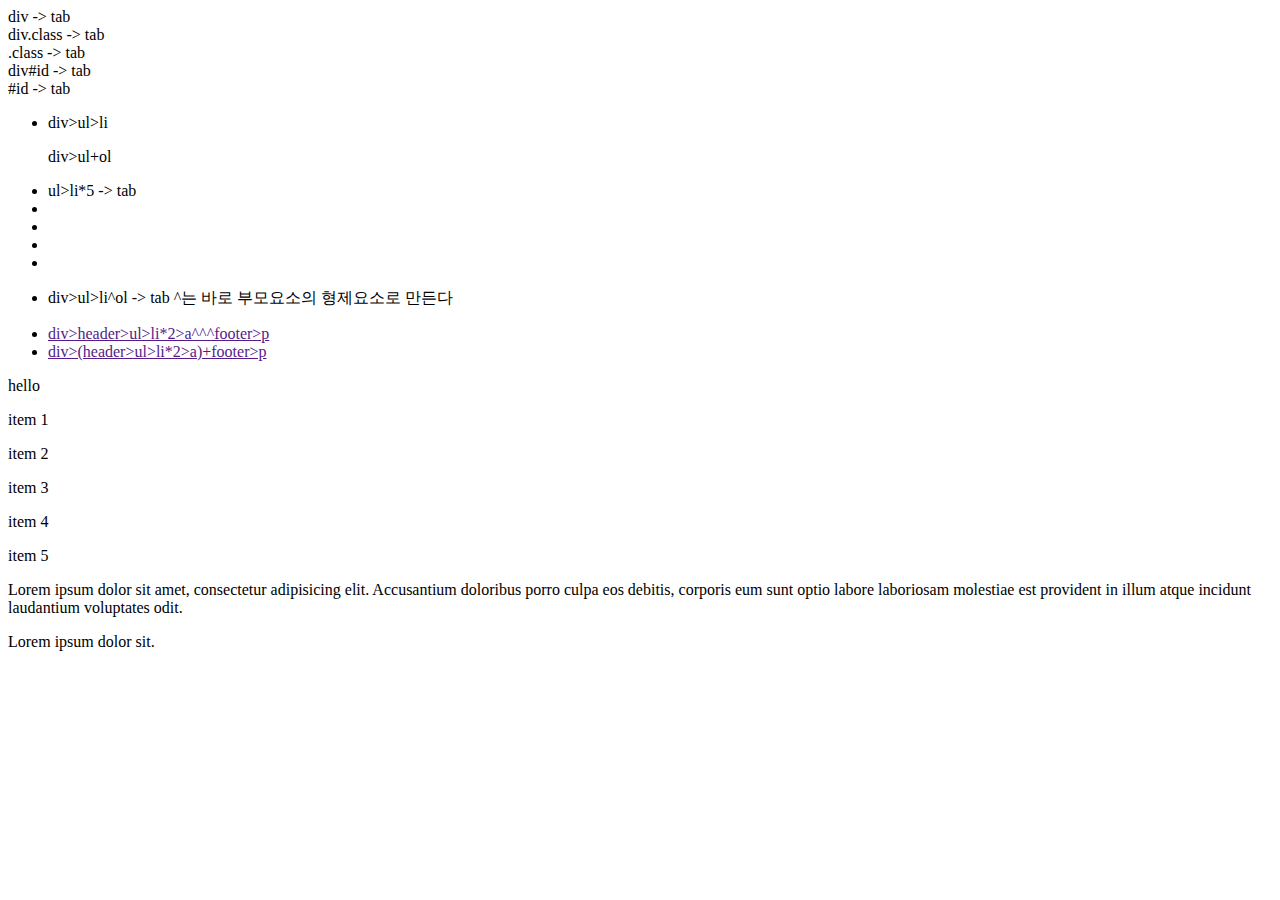
<file: html_fast/index.html>
<!-- ! -> tab -->

<!DOCTYPE html>
<html lang="en">
<head>
    <meta charset="UTF-8">
    <meta name="viewport" content="width=device-width, initial-scale=1.0">
    <title>Document</title>
</head>
<body>
    <div>div -> tab</div>
    <div class="class">div.class -> tab</div>
    <div class="class">.class -> tab</div>
    <div id="id">div#id -> tab</div>
    <div id="id">#id -> tab</div>
    <div>
        <ul>
            <li>div>ul>li</li>
        </ul>
    </div>
    <div>
        <ul>div>ul+ol</ul>
        <ol></ol>
    </div>
    <ul>
        <li>ul>li*5 -> tab</li>
        <li></li>
        <li></li>
        <li></li>
        <li></li>
    </ul>
    <div>
        <ul>
            <li>div>ul>li^ol -> tab ^는 바로 부모요소의 형제요소로 만든다</li>
        </ul>
        <ol></ol>
    </div>    

    <div>
        <header>
            <ul>
                <li><a href="">div>header>ul>li*2>a^^^footer>p</a></li>
                <li><a href="">div>(header>ul>li*2>a)+footer>p</a></li>
            </ul>
        </header>
        <footer>
            <p></p>
        </footer>
    </div>
    <!-- text 입력하기  -->
    <!-- p{hello} -> tab -->
    <p>hello</p> 
    <!-- p.class${item $}*5 -->
    <p class="class1">item 1</p>
    <p class="class2">item 2</p>
    <p class="class3">item 3</p>
    <p class="class4">item 4</p>
    <p class="class5">item 5</p>
    <!-- p>lorem -> tab -->
    <p>Lorem ipsum dolor sit amet, consectetur adipisicing elit. Accusantium doloribus porro culpa eos debitis, corporis eum sunt optio labore laboriosam molestiae est provident in illum atque incidunt laudantium voluptates odit.</p>
    <!-- p>lorem4 -> tab  4개의 단어 입력 -->
    <p>Lorem ipsum dolor sit.</p>
    

</body>
</html>
</file>
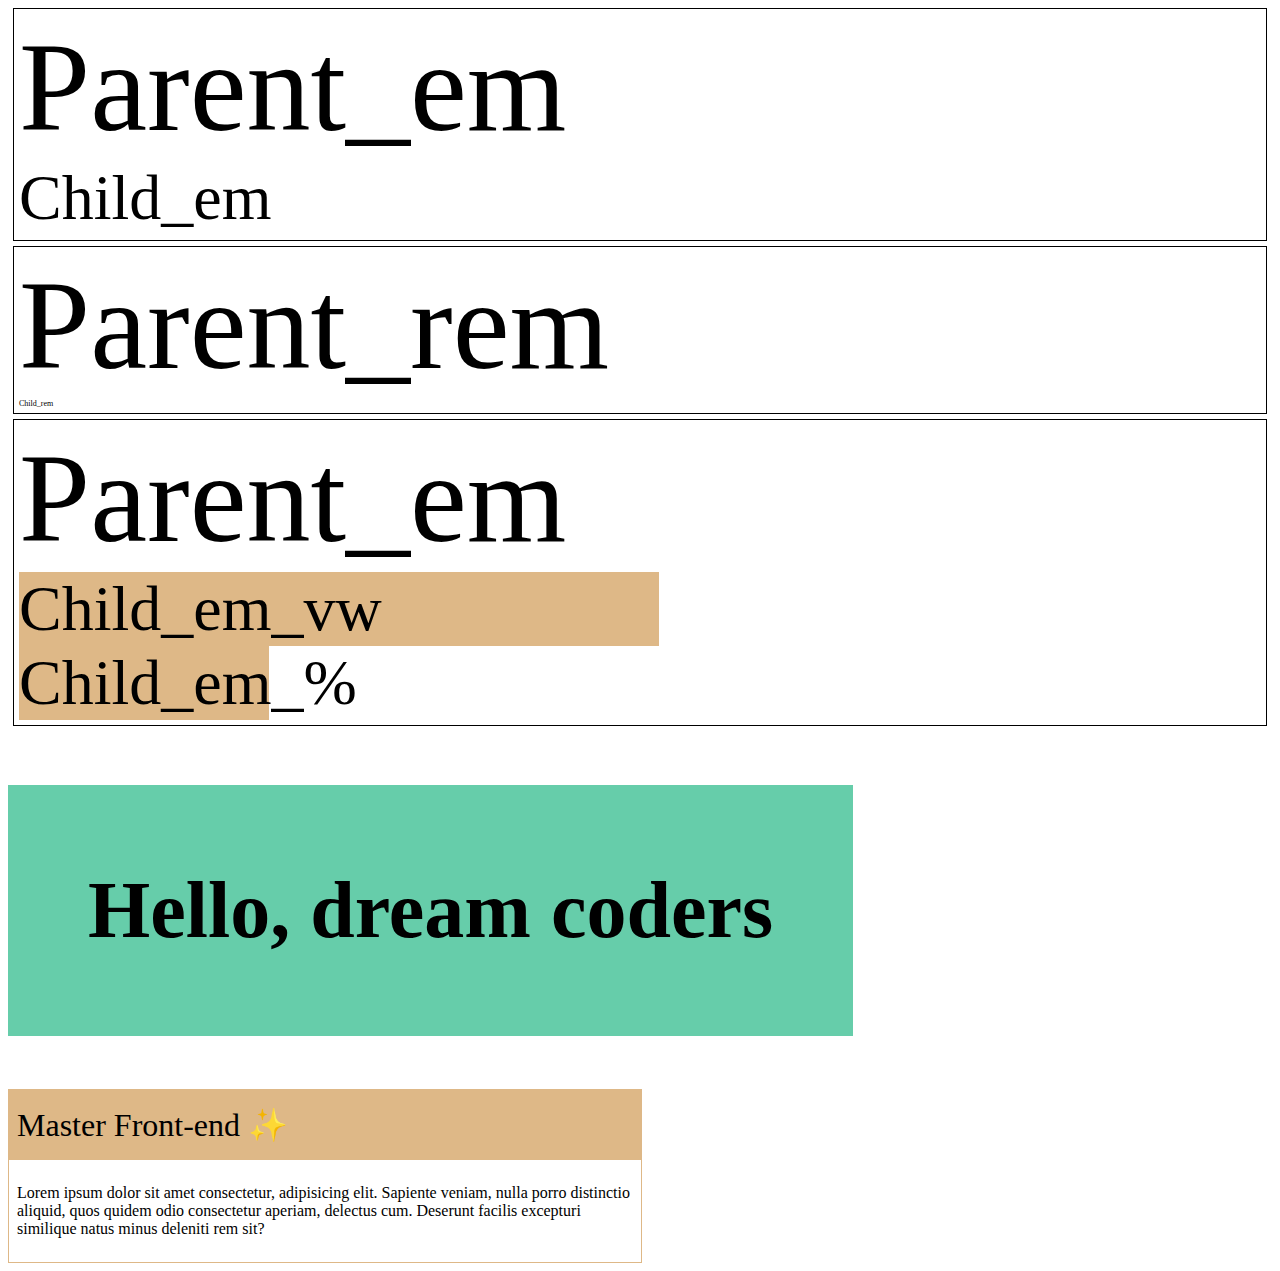
<file: responsive_css_units/index.html>
<!DOCTYPE html>
<html lang="en">
<head>
    <meta charset="UTF-8">
    <meta name="viewport" content="width=device-width, initial-scale=1.0">
    <link rel="stylesheet" href="index.css">
    <title>Document</title>
</head>
<body>
    <div class="box_em">
        <div class="parent_em">Parent_em
            <div class="child_em">Child_em</div>    
        </div>
    </div>

    <div class="box_rem">
        <div class="parent_rem">Parent_rem
            <div class="child_rem">Child_rem</div>    
        </div>
    </div>

    <div class="box_em">
        <div class="parent_vw">Parent_em
            <div class="child_vw">Child_em_vw</div>
            <div class="child_percent">Child_em_%</div>    
    
        </div>
    </div>

    <h1>Hello, dream coders</h1>

    <section class="component">
        <header class="title">Master Front-end ✨</header>
        <p class="contents">
        Lorem ipsum dolor sit amet consectetur, adipisicing elit. Sapiente
        veniam, nulla porro distinctio aliquid, quos quidem odio consectetur
        aperiam, delectus cum. Deserunt facilis excepturi similique natus minus
        deleniti rem sit?
        </p>
    </section>

</body>
</html>
</file>
<file: responsive_css_units/index.css>
box /* selector */ { 
    width /* property */ : 200px; /* values */
}

html {
    font-size : 100%;
}

.box_em {
    border : solid 1px;
    padding : 5px;
    margin : 5px;
}

.box_rem {
    border : solid 1px;
    padding : 5px;
    margin : 5px;
}

/* em vs rem */

.parent_em {
    font-size: 8em;
    /* font-size: 800% */
    /* 16px*8=128px */
}

.child_em {
    font-size: 0.5em;
    /* font-size: 50% */
    /* 128px*0.5=64px */
}

.parent_rem {
    font-size: 8rem;
    /* 16px*8=128px */
}

.child_rem {
    font-size: 0.5rem;
    /* 16px*0.5=8px */
}

.parent_vw {
    font-size: 8em;
    /* 16px*8=128px */
    width : 500px;
}

.child_vw {
    font-size: 0.5em;
    /* 16px*0.5=8px */
    width : 50vw; /* 부모요소는 상관없이 브라우저 넓이의 50% */
    background-color: burlywood;
}

.child_percent {
    font-size: 0.5em;
    /* 16px*0.5=8px */
    width : 50%; /* 부모요소의 50% */
    background-color: burlywood;
}

h1 {
    display: inline-block;
    font-size: 5em;
    background-color: mediumaquamarine;;
    /* padding : 10px; */
    padding: 1em;
    /* font-size바뀔 때 마다 padding도 변경 */
}

.component {
    width: 50%;
    /* em과 rem도 부모 or 브라우저에 비례하는 것이므로 결국 고정적인 값이다.
    따라서 % 사용하는 것이 좋음 */
    border: 1px solid burlywood;
    font-size: 2rem;
}

.title {
    padding: 0.5em 0.5rem;
    /* 폰트사이즈에 관계없이 일정한 padding은 rem을 쓴다 */
    background-color: burlywood;
}

.contents {
    font-size: 1rem;
    padding: 0.5em 0.5rem;
}

@media screen and (max-width: 780px) {
    .component {
        font-size: 1.5rem;
    }
}
</file>
